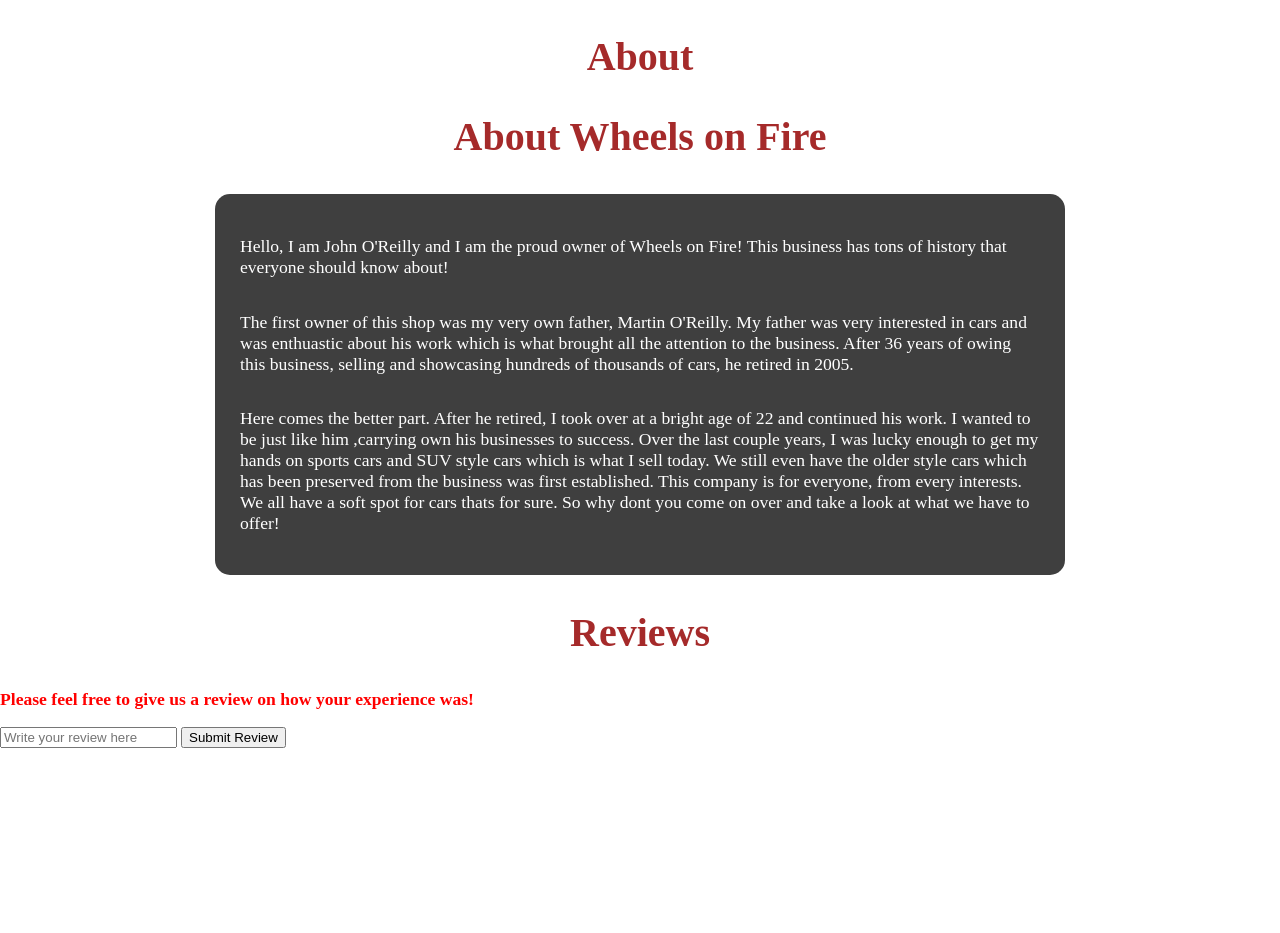
<file: about.html>
<!DOCTYPE html>
<html>
<head>
    <meta charset="UTF-8">
    <title>Wheels on Fire - About</title>
    <link rel = stylesheet href = "style.css">
</head>
<body>
    
        <h2> About</h2>
        <h2>About Wheels on Fire</h2>

        <div class="about-box">
        <p class="about-text">Hello, I am John O'Reilly and I am the proud owner of Wheels on Fire! This business has tons of history that everyone should know about!
            <p class ="about-text"> The first owner of this shop was my very own father, Martin O'Reilly. My father was very interested in cars and was enthuastic about his work which is what brought all the attention to the business. After 36 years of owing this business, selling and showcasing hundreds of thousands of cars, he retired in 2005.</p>
        <p class= "about-text"> Here comes the better part. After he retired, I took over at a bright age of 22 and continued his work. I wanted to be just like him ,carrying own his businesses to success. Over the last couple years, I was lucky enough to get my hands on sports cars and SUV style cars which is what I sell today. We still even have the older style cars which has been preserved from the business was first established.
            This company is for everyone, from every interests. We all have a soft spot for cars thats for sure. So why dont you come on over and take a look at what we have to offer!</p>
        </div>
        <h2> Reviews</h2>
        <h3> Please feel free to give us a review on how your experience was!</h3>
        <input type="text" placeholder="Write your review here"> <button>Submit Review</button>

    </body>
</html>
</file>
<file: style.css>
.main-nav:hover {
    color: green;
    font-size: 50px;
    text-align: center;
}

h2 {
    color: brown;
    font-family:sans serif;
    font-size: 40px;
    text-align: center;
}

.car-of-the-day {
    display:block;
    margin-left : auto;
    margin-right: auto;
    max-width: 350px;
    height: 400px;
    object-fit: cover;
    border-radius: 16px;
    border: 3px solid rgba(255, 255, 255, 0.25);
    box-shadow: 0 12px 30px rgba(0, 0, 0, 0.5);
    flex-direction: column;
    flex-wrap: nowrap;

}
h2 {
     color:brown;
    font-family: sans serif;
    font-size: 40px;
    text-align: center;
}
    
h1{
    color: brown;
    font-family: sans serif;
    font-size: 40px;
    text-align: center;
    font-size: 36px;
    font-weight: bold;
    animation: textAnimation 3s ease infinite;
}
.animated-text {
    color: brown;
    font-family: sans serif;
    font-size: 40px;
    text-align: center;
    font-size: 36px;
    font-weight: bold;
    animation: textAnimation 3s ease infinite;
}
    
.about-text {
    color: white;
    font-size: 1.1rem;
    font-family: sans serif;
    margin-bottom: 16px;
    }

.age:hover, .brand:hover, .colour:hover {
    width: 50px;
    padding: 5px;
    background-color: darkblue;
}
html, body {
    height: 100%;
    margin: 0;
    padding: 0;
}
body {
    background-image: url("https://images.unsplash.com/photo-1692863211226-cbba732754c9?q=80&w=870&auto=format&fit=crop&ixlib=rb-4.1.0&ixid=NHwxMjA3fDA%3D");
    background-size: cover;
    background-position: center;
    background-repeat: no-repeat;
    background-attachment: fixed;
}
.about-box {
    background-color: rgba(15, 15, 15, 0.8);
    padding: 25px;
    border-radius: 15px;
    margin: 30px auto;
    max-width: 800px;
    display: flex;
    flex-direction: column;
    flex-wrap: nowrap;
}
h3 {
    color: red;
    font-family: sans serif;
    font-size: 1.1rem
}
.Email{
    color: brown;
    font-family: sans serif;
    font-size: 20px;

}
.Contact {
    color:brown;
    font-family: sans serif;
    font-size: 20px;
}
button:hover {
    border-color: darkblue;
}
</file>
